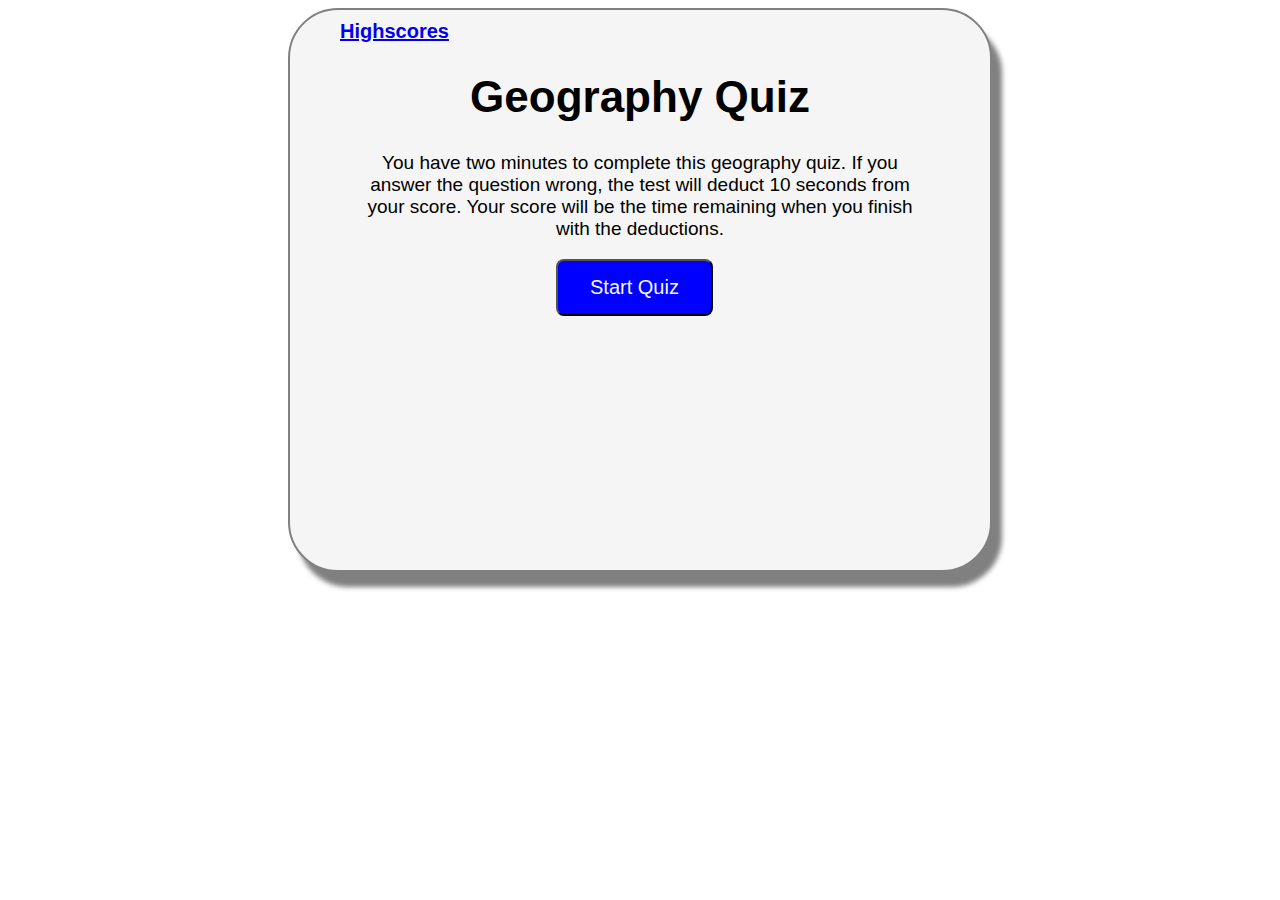
<file: index.html>
<!DOCTYPE html>
<html lang="en">
<head>
    <meta charset="UTF-8">
    <meta name="viewport" content="width=device-width, initial-scale=1.0">
    <link rel="stylesheet" type="text/css" href="style.css">
    <title>Quiz</title>
</head>
<body>
    <div id="wrapper">
        <a href="score.html">Highscores</a>
        <div id="currentTime"></div>
        <div id="questionsDiv">
            <h1>Geography Quiz</h1>
            <p>You have two minutes to complete this geography quiz. 
                If you answer the question wrong, the test will deduct 10 seconds from your score. 
                Your score will be the time remaining when you finish with the deductions.</p>
            <button id="startTime">Start Quiz</button>
        </div>
    </div>
    <script src="script.js"></script>
</body>
</html>
</file>
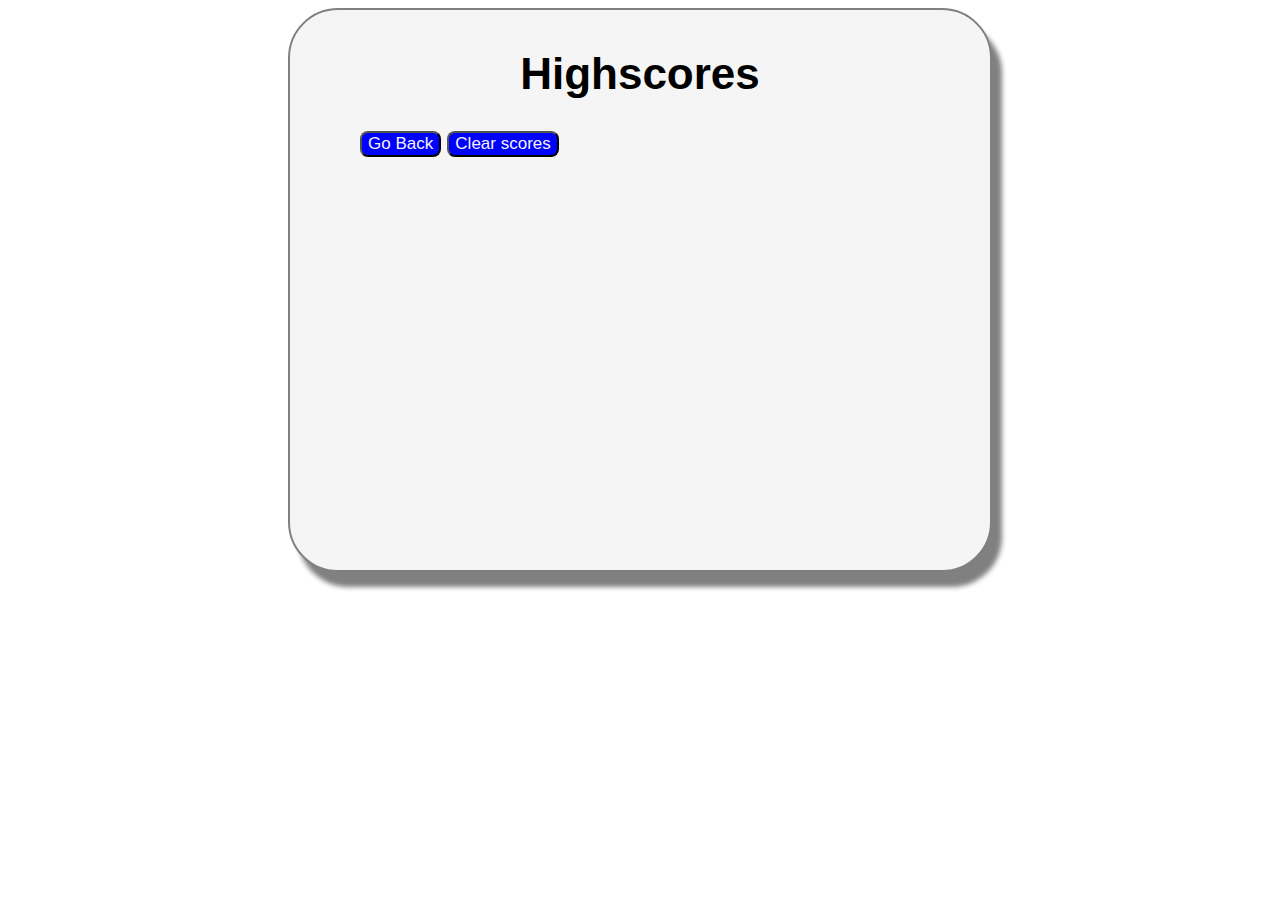
<file: score.html>
<!DOCTYPE html>
<html lang="en">

<head>
    <meta charset="UTF-8">
    <meta name="viewport" content="width=device-width, initial-scale=1.0">
    <meta http-equiv="X-UA-Compatible" content="ie=edge">
    <link rel="stylesheet" type="text/css" href="style.css">
    <title>quiz</title>

</head>

<body>
    <div id="wrapper">
        <div id="currentTime"></div>
        <div id="questionsDiv">
            <h1>Highscores</h1>
            <ul id="highScore"></ul>
            <button id="back">Go Back</button>
            <button id="clear">Clear scores</button>
        </div>
    </div>
    <script src="score.js"></script>
</body>

</html>
</file>
<file: style.css>
body {
    background: url("https://blog.hostbaby.com/wp-content/uploads/2013/07/scuffedstatic_blue_1920x1234.jpg");
    max-width:100%;
    font-family: 'Lucida Sans', 'Lucida Sans Regular', 'Lucida Grande', 'Lucida Sans Unicode', Geneva, Verdana, sans-serif;
}

a {
    font-size: 20px;
    font-weight: bold;
}

p {
    font-size: 19px;
    text-align: center;
}

label {
    margin-right: 10px;
}

input {
    margin-bottom: 20px;
    width: 50%;
    border: 1px solid black;
}

h1 {
    text-align: center;
}

li{
    background-color: blue;
    margin-top: 10px;
    padding: 5px 15px;
    width: 80%;
    font-size: 20px;
    color: whitesmoke;
    border-radius: 8px;
}

#wrapper {
    width: 600px;
    height: 500px;
    margin: 0 auto;
    background-color: whitesmoke;
    padding: 10px 50px 50px 50px;
    border-radius: 50px;
    border: 2px solid grey;
    box-shadow: 10px 15px 5px grey;
}

#startTime {
    background-color: blue;
    margin-left: 35%;
    padding: 15px 32px;
    font-size: 20px;
    color: whitesmoke;
}

#questionsDiv {
    margin: 20px;
    font-size: 22px;
}

#currentTime {
    float: right;
    font-size: 25px;
}

#createDiv{
    font-size: 20px;
    position: relative;
    padding-top: 20px;
    text-align: center;
}

#newLabel{
    font-size: 20px;
}

#questionIndex{
    font-size: 25px;
    
}

button {
    border-radius: 8px;
}

#Submit {
    background-color: blue;
    margin-left: 38%;
    padding: 15px 32px;
    font-size: 20px;
    color: whitesmoke;
}
#back, #clear {
    background-color: blue;
    font-size: 17px;
    color: whitesmoke;
}
</file>
